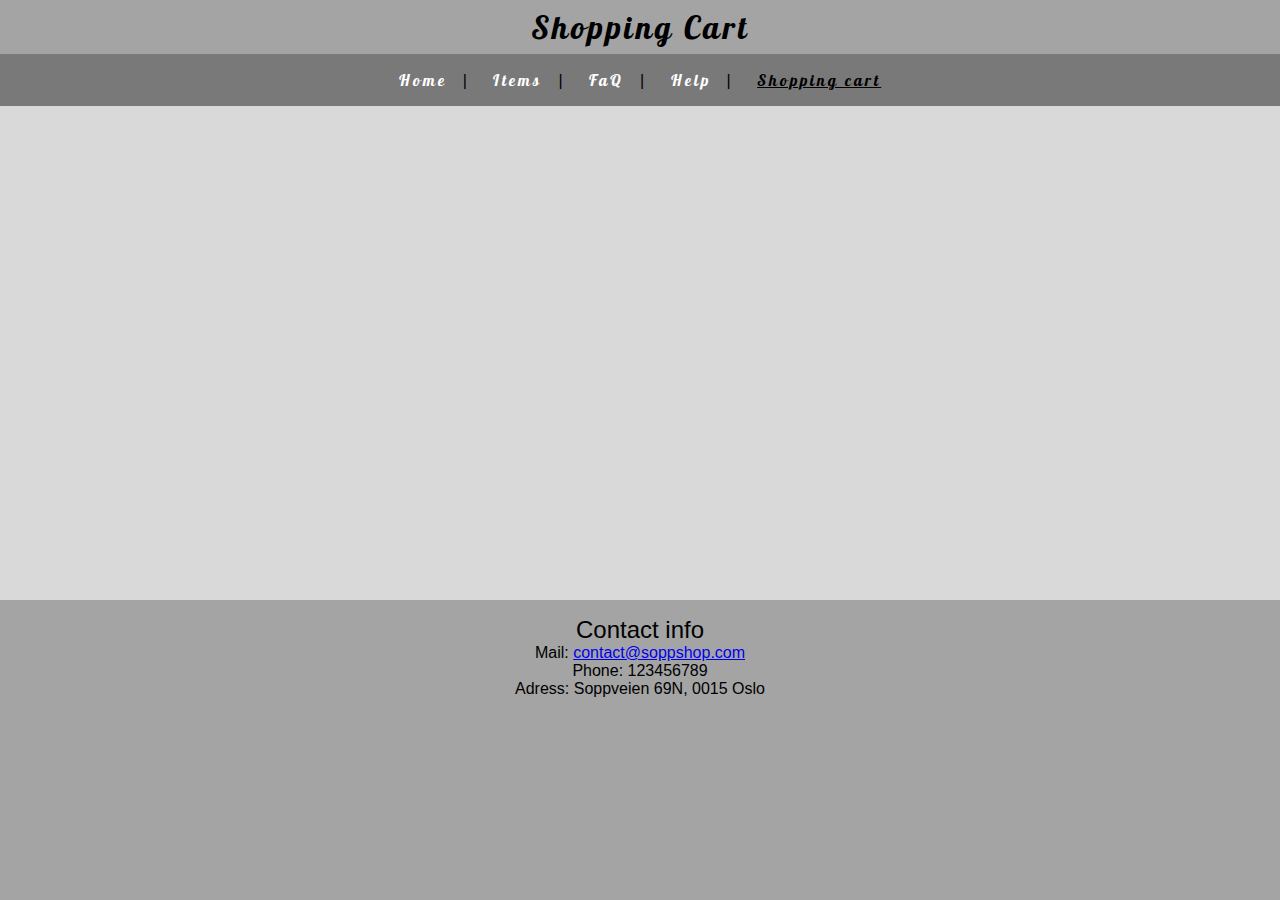
<file: shoppingCart.html>
<!DOCTYPE html>
<html lang="en">
<!-- Head is the text on the tab	 -->
  <head>
	<!-- Character set is set to UTF-8. This solves task 4a-->
    <meta charset="UTF-8">
	<!-- Title text for the head in the tab 	 -->
    <title>Shop Shop</title>
	<!-- Importing stylesheet -->
	<link rel="stylesheet" href="./css/index.css">
	<link rel="stylesheet" href="./css/shoppingCart.css">
	<!-- Importing custom font from fonts.google.com -->
	<link rel="stylesheet" href="https://fonts.googleapis.com/css2?family=Lobster&display=swap">
	<script src="js/shopping-cart.js" defer></script>
  </head>
  <body>
    <main>
        <div id="page">
			<!-- Header with navigation for the site. This solves task 4b-->
			<header>
				<!-- Title of webpage-->
				<h1 class="header-title">Shopping Cart</h1>
				<!-- Navigation of site-->
				<nav class="header-nav">
					<!-- List of links to areas in site-->
					<ul>
						<!-- A link to the site, each link sends you to .../{link} example: .../shroom -->
						<li><a href="/index.html">Home</a></li>|
						<li><a href="/items.html">Items</a></li>|
						<li><a href="faq">FaQ</a></li>|
						<li><a href="help">Help</a></li>|
						<li><a href="/shoppingCart.html" class = currentPage>Shopping cart</a></li>
					</ul>
				</nav>
			</header>
            <ul class="products-in-cart">
			</ul>
			<!-- Footer for the website -->
			<footer>
				<!--Here is the contact info for SoppShop. The mail, phone and adress is all fake-->
				<div>
					<h2>Contact info</h2>
					<p>Mail: <a href="contact@soppshop.com">contact@soppshop.com</a></p>
					<p>Phone: 123456789</p>
					<p>Adress: Soppveien 69N, 0015 Oslo</p>
				</div>
			</footer>
		</div>
    </main>
  </body>
</html>
</file>
<file: css/index.css>
/* Defining style variables */
:root {
    /* Background colors */
    --color-background: #D9D9D9;
    --color-background-dark: #A4A4A4;
    --color-background-nav: #797979;
    /* Text colors */
    --color-light-text: #FFFFFF;
    --color-light-text-highlight: #b6b6b6;
    --color-dark-text: #000000;
}

/* Defining global styles */

* {
    /* Just setting default margin and padding to 0 */
    margin: 0;
    padding: 0;

    font-family: Verdana, Geneva, Tahoma, sans-serif; /* Setting font family */
    font-weight: normal; /* Setting weight to normal, because the default is ugly */
}

/*Creates a grid that spans the three "main" elements*/
#page {
    display:grid;
    grid-template-columns: 1fr; /* Creates one column*/
    grid-template-rows: 1fr 1fr 1fr; /*Creates three rows*/
    height: 100vh; /*Makes the grid span the whole page*/
    width: 100%;
}

body {
    background-color: var(--color-background);
    min-height: 100vh;
    position: relative;
}
/*asigns places in the grid*/
header{
    grid-row: 1;
}

.home-container{
    grid-row: 2;
}

footer{
    grid-row:3;
}

.header-title {
    background-color: var(--color-background-dark);
    height: 6vh; /* Set height of title div */
    display: flex;
    justify-content: center; /* Center content in the middle (horizontally) */
    align-items: center; /* Center content in the middle (vertically) */
    font-family: 'Lobster', sans-serif; /* Specify the desired font */
    letter-spacing: 3px;
}

.header-nav {
    background-color: var(--color-background-nav);
    display: flex;
    justify-content: center; /* Center content in the middle (horizontally) */
    align-items: center; /* Center content in the middle (vertically) */
    text-align: center;
}

.header-nav ul {
    list-style: none; /* Remove list dots */
    letter-spacing: 3px;
}

.header-nav li {
    display: inline-block; /* Display list items in a row */
    padding: 1em; /* Adds 1em of padding around the li tag */
}

.header-nav li a {
    text-decoration: none; /* Remove any standard a tag ("link") styling  */
    color: var(--color-light-text);
    text-align: center;
    transition: color 0.3s; /* Add a smooth color transition on hover */
    font-family: 'Lobster', sans-serif; /* Specify the desired font */
}

/* Very basic styling when user hovers the a tag in the navigation */
.header-nav li a:hover {
    color: var(--color-light-text-highlight);
    cursor: pointer;
}

.header-nav .currentPage {
    color: black;
    text-decoration: underline;
}

.home-container {
    margin: 2em 0 2em 0; /* Home page container margin */
}

/*Uses a mobile first approach ensuring that the grid accomodates smaller screens
first*/
.category {
    text-align: center; /* Center aligning text */
    display:grid;
    grid-template-columns: 1fr; /*Creates 1 column in the grid */
    grid-template-rows: 3em auto; /*makes columns fit the header and the others auto*/
}

.category h1 {
    margin-bottom: 0.4em; /* Add some space */
    grid-area: 1/1/1/1; /*Asigns area for the header*/
}

/*Adjusts the grid for a wide format for larger screens*/
@media only screen and (min-width: 812px){
.category {
    grid-template-columns: 1fr 1fr 1fr; /*Creates 3 columns in the grid */
}
.category h1 {
    grid-area: 1/1/1/4; /*Asigns area for the header*/
}
}
.category-item {
    display: inline-block; /* Displays items as inline blocks */
    line-height: 0; /* Remove line height caused by inline-block */
    position: relative; /* Relative positioning inside items for overlay tag */
}

.category-item:hover {
    cursor: pointer;
}

.category-item img {
    width: 100%; /* Set image with to that of the container */
}

.category-item h2 {
    background-color: rgba(0,0,0,0.5); /* Set background to black with 50% transparency. This is what makes the overlay effect */
    display: flex; /* Set display to flex, used to center content */
    justify-content: center; /* Center content in the middle (horizontally) */
    align-items: center; /* Center content in the middle (vertically) */
    color: var(--color-light-text);
    height: 4em; /* Set height of overlay to 4em */
    width: 100%; /* Set overlay width to 100% */
    position: absolute; /* Set positioning to absolute */
    bottom: 0; /* Place overlay at the bottom */
    left: 0; /* Place overlay to the left */
}

.home-article {
    margin: 2em 25vw auto 25vw;
    text-align: center;
    display: block;
}

footer {
    background-color: var(--color-background-dark);
    text-align: center; /* Align text in center */
    padding: 1em 0 1em 0; /* Adds 1em of padding to top and bottom */
    width: 100%; /* Set width of the footer to 100% */
}
</file>
<file: css/shoppingCart.css>
/* todo: fix better css */
.container {
  text-align: center;
}
.product-image {
  max-width: 20%; /* Ensure the images don't exceed their container's width */
  height: auto; /* Maintain the aspect ratio of the images */
}
</file>
